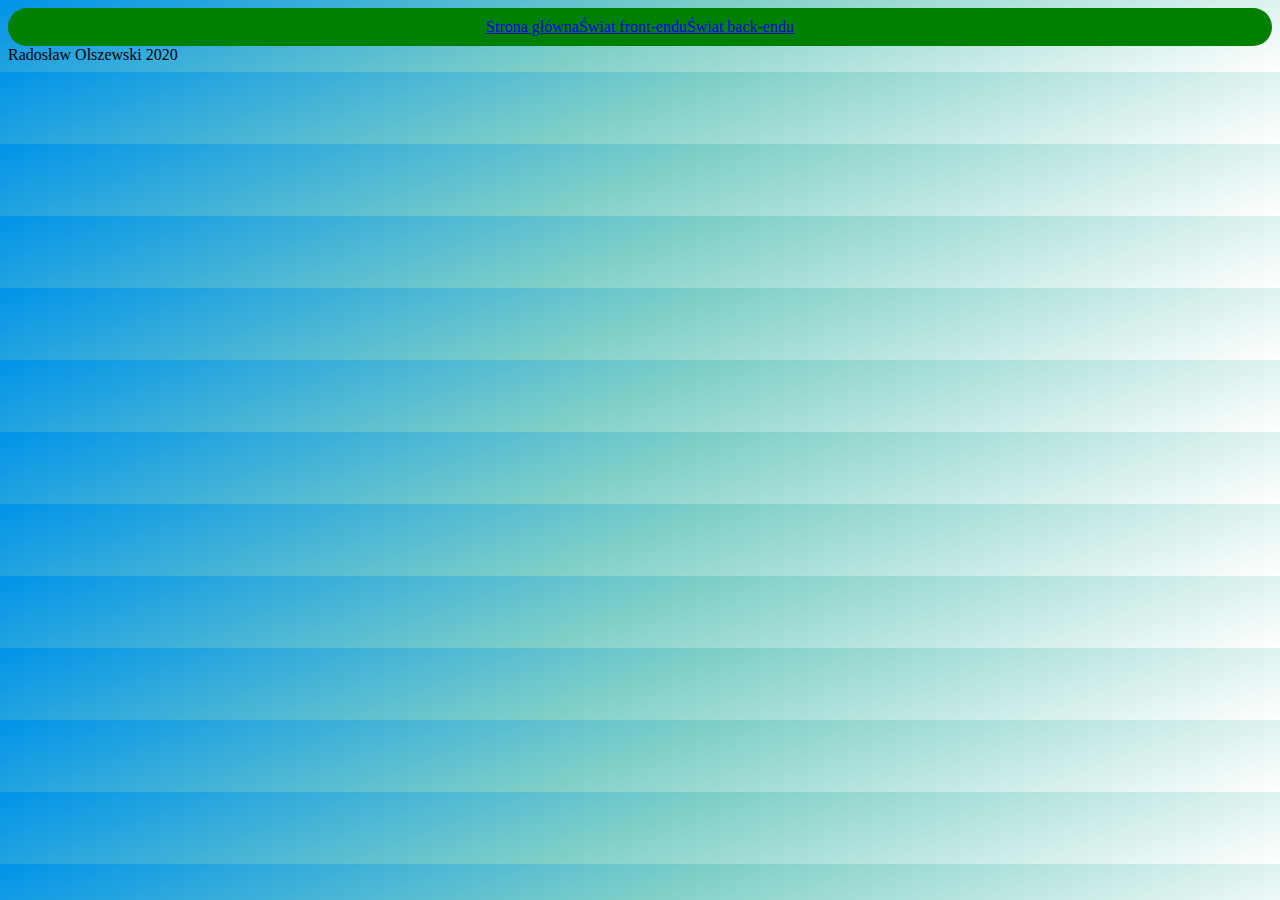
<file: back-end.html>
<!DOCTYPE html>
<html lang="pl">

<head>
    <meta charset="UTF-8">
    <meta name="viewport" content="width=device-width, initial-scale=1.0">
    <link rel="stylesheet" href="style.css">
    <title>Strona główna</title>
</head>

<body>
        <header class="header">
            <nav class="nav"> 
                <a class="link" href="index.html">Strona główna</a>
                <a class="link" href="front-end.html">Świat front-endu</a>
                <a class="link" href="back-end.html">Świat back-endu</a>
            </nav>
         
        </header>
        <main class="main"></main>
        <footer class="footer">Radosław Olszewski 2020</footer>
</body>
</html>
</file>
<file: style.css>
body {
  background-color: #fefefe;
  
background-image: linear-gradient(160deg, #0093E9 0%, #80D0C7 50%, #ffffff 100%);

}

.header {
  color: red;
}

.nav {
  background-color: green;
  padding: 10px;
  border-radius: 50px;
  display: flex;
  justify-content: center;
}

.nav__link {
  display: inline-block;
  background-color: yellow;
  padding: 10px;
  margin: 10px;
  border-radius: 50px;
  text-decoration: none;
}

.main {
  max-width: 1000px;
  margin: auto;
}

.header__main {
  color: green;
}

.section {
  border: 2px solid green;
  margin: 5px;
  padding-left: 20px;
}

.section__header {
  color: blue;
}

.section-article {

}
.section-article__header {
  color: orange;
}

.section-article__describe {
}

.footer {
}

.footer__picture {
  width: 150px;
  height: 150px;
  border-radius: 80px;
}

.footer__describe {
}
</file>
